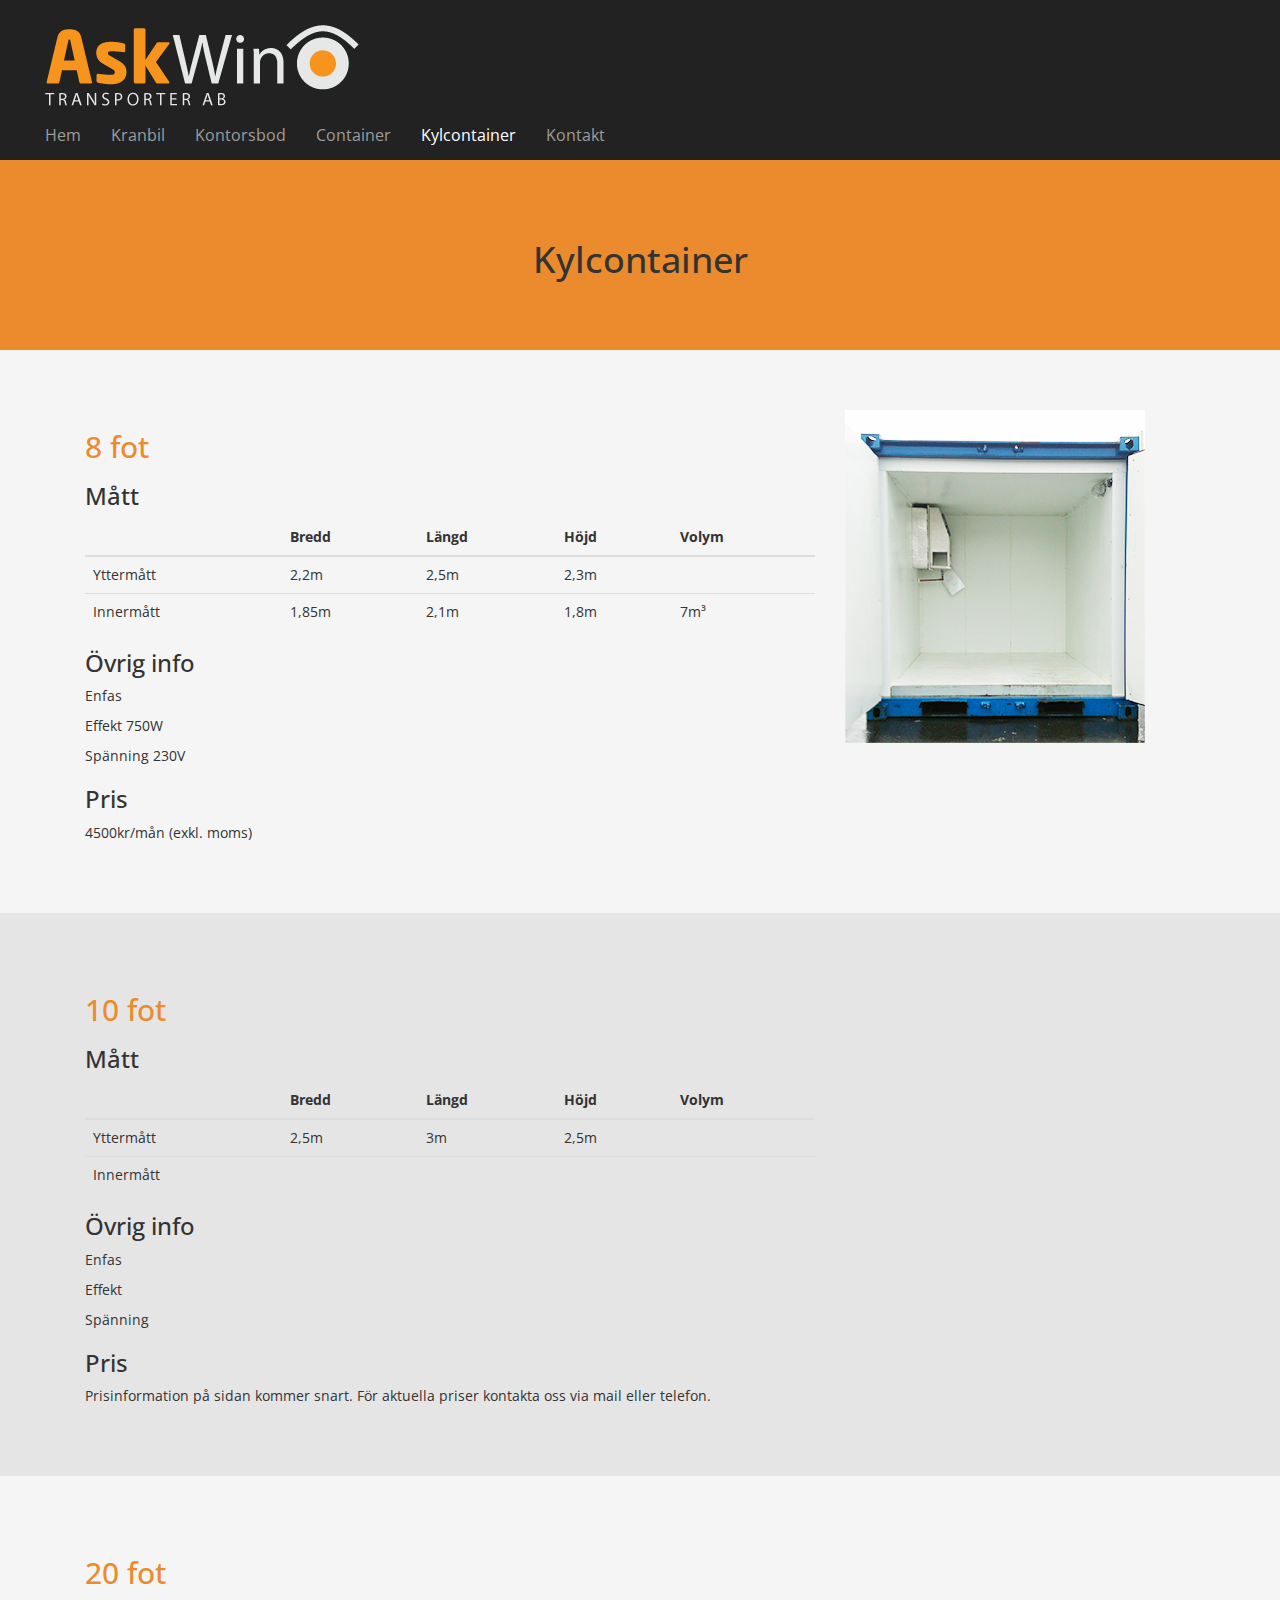
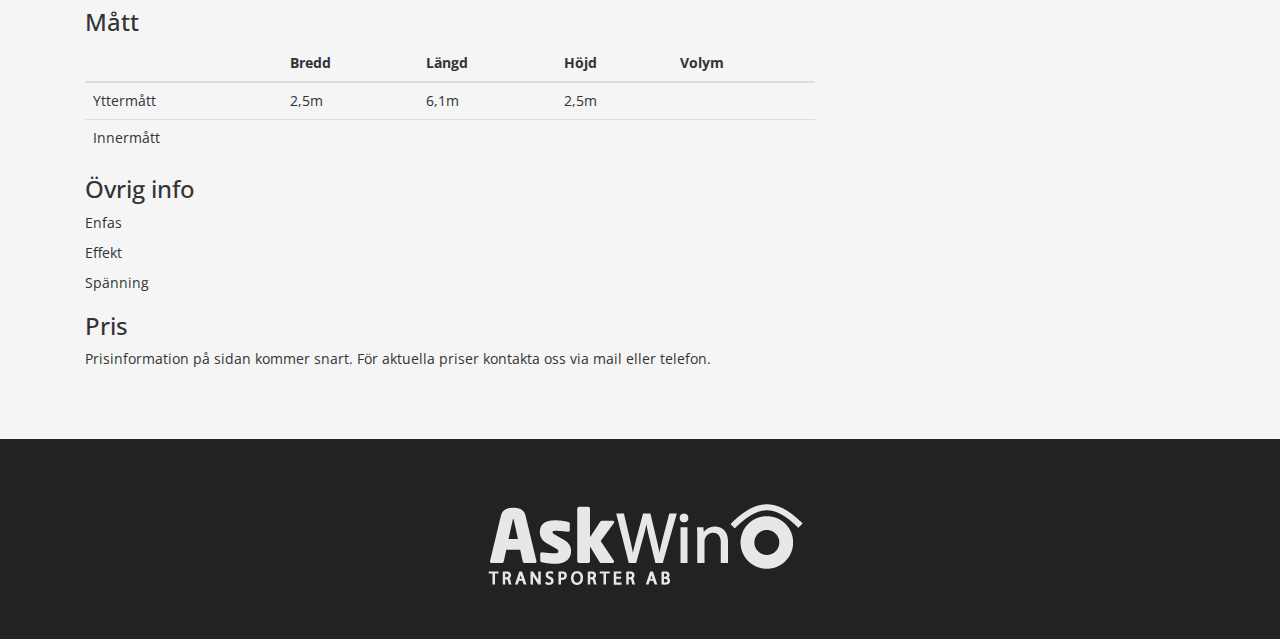
<file: kylcontainer.html>
<!DOCTYPE html>
<html lang="sv">
  
<head>
  <meta charset="utf-8">
  <meta http-equiv="X-UA-Compatible" content="IE=edge">
  <meta name="viewport" content="width=device-width, initial-scale=1">

  <meta name="description" content="">
  <meta name="author" content="">
  <link rel="icon" href="">

  <title>AskWin Transporter AB</title>

  <!-- Bootstrap core CSS -->
  <link href="css/bootstrap.min.css" rel="stylesheet">

  <!-- IE10 viewport hack for Surface/desktop Windows 8 bug -->
  <link href="assets/css/ie10-viewport-bug-workaround.css" rel="stylesheet">

  <!-- Custom styles for this template -->
  <link href="css/custom.css" rel="stylesheet">
  <link href="css/responsive.css" rel="stylesheet">

  <!-- Just for debugging purposes. Don't actually copy these 2 lines! -->
  <!--[if lt IE 9]><script src="../../assets/js/ie8-responsive-file-warning.js"></script><![endif]-->
  <script src="assets/js/ie-emulation-modes-warning.js"></script>
	
	<script src="http://maps.google.com/maps/api/js?sensor=true" type="text/javascript"></script>
	
  <!-- HTML5 shim and Respond.js for IE8 support of HTML5 elements and media queries -->
  <!--[if lt IE 9]>
    <script src="https://oss.maxcdn.com/html5shiv/3.7.2/html5shiv.min.js"></script>
    <script src="https://oss.maxcdn.com/respond/1.4.2/respond.min.js"></script>
  <![endif]-->
</head>

<body>

<div id="header">

  <nav class="navbar navbar-inverse nav-custom">
    <div class="container-fluid">
      <img src="img/main/askwin-logotyp.png" alt="logotyp" class="logo img-responsive">
      <div class="navbar-header">
        <button type="button" class="navbar-toggle collapsed pull-left" data-toggle="collapse" data-target="#navbar" aria-expanded="false" aria-controls="navbar">
          <span class="sr-only">Toggle navigation</span>
          <span class="icon-bar"></span>
          <span class="icon-bar"></span>
          <span class="icon-bar"></span>
        </button>
      </div>
		
      <div id="navbar" class="collapse navbar-collapse">
        <ul class="nav navbar-nav">
          <li><a href="index.html">Hem</a></li>
          <li><a href="kranbil.html">Kranbil</a></li>
          <li><a href="kontorsbod.html">Kontorsbod</a></li>
          <li><a href="container.html">Container</a></li>
          <li class="active"><a href="kylcontainer.html">Kylcontainer</a></li>
          <li><a href="kontakt.html">Kontakt</a></li>
        </ul>
      </div><!--/.nav-collapse -->
    </div>
  </nav>

</div>

<main>

<div id="page-title" class="container-fluid">
	<h1>Kylcontainer</h1>
</div>
	
<section id="content-text" class="container-fluid">
	<div class="container">

	<div class="row">
		
		<div class="col-md-8">
			<h2 class="orange">8 fot</h2>
			<h3>Mått</h3>
			
		<table class="table">
			<thead>
			  <tr>
				<th></th>
				<th>Bredd</th>
				<th>Längd</th>
				<th>Höjd</th>
				<th>Volym</th>
			  </tr>
			</thead>
			<tbody>
			  <tr>
				<td>Yttermått</td>
				<td>2,2m</td>
				<td>2,5m</td>
				<td>2,3m</td>
				<td></td>
			  </tr>
			  <tr>
				<td>Innermått</td>
				<td>1,85m</td>
				<td>2,1m</td>
				<td>1,8m</td>
				<td>7m³</td>
			  </tr>

			</tbody>
		</table>
			
			<h3>Övrig info</h3>
			<p>Enfas</p>
			<p>Effekt 750W</p>
			<p>Spänning 230V</p>
			
			<h3>Pris</h3>
			<p>4500kr/mån (exkl. moms)</p>
		</div>
		
		<div class="hidden-sm hidden-xs col-md-4">
			<img src="img/container/kyl2.png" alt="kylcontainer" class="img-responsive">
		</div>
		
	</div>
	</div>
</section>
	
<section id="content-text" class="container-fluid light-grey">
	
		<div class="container">

	<div class="row">
		
		<div class="col-md-8">
			<h2 class="orange">10 fot</h2>
			<h3>Mått</h3>
			
		<table class="table">
			<thead>
			  <tr>
				<th></th>
				<th>Bredd</th>
				<th>Längd</th>
				<th>Höjd</th>
				<th>Volym</th>
			  </tr>
			</thead>
			<tbody>
			  <tr>
				<td>Yttermått</td>
				<td>2,5m</td>
				<td>3m</td>
				<td>2,5m</td>
				<td></td>
			  </tr>
			  <tr>
				<td>Innermått</td>
				<td></td>
				<td></td>
				<td></td>
				<td></td>
			  </tr>

			</tbody>
		</table>
			
			<h3>Övrig info</h3>
			<p>Enfas</p>
			<p>Effekt</p>
			<p>Spänning</p>
			
			<h3>Pris</h3>
			<p>Prisinformation på sidan kommer snart. För aktuella priser kontakta oss via mail eller telefon.</p>
		</div>
		
		<div class="hidden-sm hidden-xs col-md-4">
		</div>
		
	</div>
	</div>
</section>
	
<section id="content-text" class="container-fluid">
	
		<div class="container">

	<div class="row">
		
		<div class="col-md-8">
			<h2 class="orange">20 fot</h2>
			<h3>Mått</h3>
			
		<table class="table">
			<thead>
			  <tr>
				<th></th>
				<th>Bredd</th>
				<th>Längd</th>
				<th>Höjd</th>
				<th>Volym</th>
			  </tr>
			</thead>
			<tbody>
			  <tr>
				<td>Yttermått</td>
				<td>2,5m</td>
				<td>6,1m</td>
				<td>2,5m</td>
				<td></td>
			  </tr>
			  <tr>
				<td>Innermått</td>
				<td></td>
				<td></td>
				<td></td>
				<td></td>
			  </tr>

			</tbody>
		</table>
			
			<h3>Övrig info</h3>
			<p>Enfas</p>
			<p>Effekt</p>
			<p>Spänning</p>
			
			<h3>Pris</h3>
			<p>Prisinformation på sidan kommer snart. För aktuella priser kontakta oss via mail eller telefon.</p>
		</div>
		
		<div class="hidden-sm hidden-xs col-md-4">
		</div>
		
	</div>
	</div>
</section>
	
</main>

<footer>
	
	<div class="container">
		
		<img src="img/main/askwin-logotyp-grey.png" alt="askwin logotype" class="img-responsive">
		
	</div>

</footer>


<!-- Bootstrap core JavaScript
================================================== -->
<!-- Placed at the end of the document so the pages load faster -->
<script src="https://ajax.googleapis.com/ajax/libs/jquery/1.11.3/jquery.min.js"></script>
<script>window.jQuery || document.write('<script src="assets/js/vendor/jquery.min.js"><\/script>')</script>
<script src="js/bootstrap.min.js"></script>
<!-- IE10 viewport hack for Surface/desktop Windows 8 bug -->
<script src="assets/js/ie10-viewport-bug-workaround.js"></script>


	
</body>
</html>
</file>
<file: css/custom.css>
@import 'https://fonts.googleapis.com/css?family=Open+Sans:300,400';

* {
  font-family: 'Open Sans', sans-serif;
}

body {
	background-color: whitesmoke;
}

#header {
	background: #222;
}

.header-info {
	  width: 100%; height: 100%;
	  padding: 20px;
	  font-size: 1.4em;
	  line-height: 1.9em;
	  text-align: left;
	  margin-left: ;
	  background-color: rgba(20,20,20,0.9);
	  color: #e5e5e5;
	  font-weight: 300;
}

.logo {
 	 padding: 20px 0 0 0;
}

#jumbotron {
	  background: url(../img/test.jpg)  no-repeat center center / cover;
	  height: 350px;
	  text-align: center;
}

/*------------------------NAV-------*/

.nav-custom {
	  border: none;
	  border-radius: 0px;
	  background: none;
	  margin-bottom: 0;  
}

.nav-custom ul a {
	  background: none;
	  font-size: 16px;
	  margin-top: ;
}

.nav-custom .navbar-nav>li>a:hover {
	  background: none;
	  color: #EB8B2D;
}

.nav-custom .navbar-nav > .active > a {
  	background: #222;
}

.nav-custom .navbar-nav > .active > a:hover {
  	background: none;
	color: #EB8B2D;
}

.navbar-inverse .navbar-nav>.active>a, .navbar-inverse .navbar-nav>.active>a:focus, .navbar-inverse .navbar-nav>.active>a:hover {
	background: #222;
}

.navbar-toggle {
	margin-left: 15px;
}

/*-----------------Main Content-----*/

#page-title, #page-contact {
	  background: #EB8B2D;
	  text-align: center;
	  padding: 60px 0;
}

#page-contact a{
	color: #222;
}

#content-text {
	  padding: 60px 0;
}

.img-coop img{
	  margin: 10px 0px;
	  display: inline-block;
	  text-align: center;
	  max-height: 80px;
}

#content-img {
	  font-size: 20px;
	  padding: 0;
	  overflow: hidden;
}

#content-img [class*='col-'] {
	text-align: center; 
	height: 300px;
}

.row {
	margin: 0;
}

footer {
	background: #222;
	height: 200px;
	padding: 60px;
}

footer img {
	margin: 0 auto;
}


/*----------Buttons------*/

.btn-light {
	  background: #EB8B2D;
	  border: 1px solid #EB8B2D;
	  border-radius: 6px;
	  padding: 10px 20px;
	  font-size: 18px;
	  color: #333;
	  transition: all 0.5s;
}

.btn-light:hover {
	  border: 1px solid #EB8B2D;
	  color: #EB8B2D;
	  background: #333;
	  text-decoration: none;
}

.btn-dark {
	  background: rgba(0, 0, 0, 0);
	  border: 2px solid #444;
	  border-radius: 4px;
	  padding: 20px;
	  font-size: 20px;
	  color: #444;
	  transition: all .3s;
}

.btn-dark:hover {
	  border-color:black;
	  color: black;
}

/*-----Spec Content-----*/

#content-kran {
	  background: linear-gradient(45deg, rgba(180, 180, 180,0.9), rgba(230, 230, 230,0.9)), url(../img/icons/kranbil.png)  no-repeat center center ;
}

#content-kran:hover {
  color: #EB8B2D;
  background: linear-gradient(0deg, rgba(30, 30, 30,0.9), rgba(30, 30, 30,0.9)), url(../img/icons/kranbil.png)  no-repeat center center;
}

#content-container {
  background: linear-gradient(45deg, rgba(180, 180, 180,0.9), rgba(230, 230, 230,0.9)), url(../img/icons/container.png)  no-repeat center center ;
}

#content-container:hover {
  color: #EB8B2D;
  background: linear-gradient(0deg, rgba(30, 30, 30,0.9), rgba(30, 30, 30,0.9)), url(../img/icons/container.png)  no-repeat center center;
}

#content-bod {
  background: linear-gradient(45deg, rgba(180, 180, 180,0.9), rgba(230, 230, 230,0.9)), url(../img/icons/bod.png)  no-repeat center center ;
}

#content-bod:hover {
  color: #EB8B2D;
  background: linear-gradient(0deg, rgba(30, 30, 30,0.9), rgba(30, 30, 30,0.9)), url(../img/icons/bod.png)  no-repeat center center;
}

#content-kyl {
  background: linear-gradient(45deg, rgba(180, 180, 180,0.9), rgba(230, 230, 230,0.9)), url(../img/icons/kylcontainer.png)  no-repeat center center ;
}

#content-kyl:hover {
  color: #EB8B2D;
  background: linear-gradient(0deg, rgba(30, 30, 30,0.9), rgba(30, 30, 30,0.9)), url(../img/icons/kylcontainer.png)  no-repeat center center;
}

/*------------Style--------*/

.orange {
	color: #EB8B2D;
}

.vertical-center {
	line-height: 50px; 
	padding: 30px;
}

.no-gutter > [class*='col-'] {
    padding-right:0;
    padding-left:0;
}

.dark  {
  background: #424242;
  color: #e5e5e5;
}

.center {
		text-align: center;
}

.light-grey {
  background: #e5e5e5;
}

li {
    display: block;
}

.info-list li {
  margin-bottom: 15px;
}

.info-list li:before {
    content: "\e080";
    font-family: 'Glyphicons Halflings';
    font-size: ;
    float: left;
    margin-top: 1px;
    margin-left: -25px; 
    color: #EB8B2D;
}


#map {
	
height: 200px;
}
</file>
<file: css/responsive.css>
@media only screen and (min-width : 320px) {

}


@media only screen and (min-width : 480px) {

}

@media only screen and (min-width : 768px) {
	.header-info {
	  width: 480px; height: 100%;
	  padding: 60px 20px;
	  font-size: 1.4em;
	  line-height: 1.9em;
	  text-align: left;
	  margin-left: 130px;
	  background-color: rgba(20,20,20,0.9);
	  color: #e5e5e5;
	  font-weight: 300;
}
	
	.vertical-center {
	line-height: 60px; 
	margin-top: 10px;
}
	
	.img-coop img{
	  margin: 50px 20px;
	  max-height: 80px;
}
	
	.logo {
 	 padding: 20px 0 0 30px;
}
	
}


@media only screen and (min-width : 992px) {

}
</file>
<file: assets/css/ie10-viewport-bug-workaround.css>
/*!
 * IE10 viewport hack for Surface/desktop Windows 8 bug
 * Copyright 2014-2015 Twitter, Inc.
 * Licensed under MIT (https://github.com/twbs/bootstrap/blob/master/LICENSE)
 */

/*
 * See the Getting Started docs for more information:
 * http://getbootstrap.com/getting-started/#support-ie10-width
 */
@-webkit-viewport { width: device-width; }
@-moz-viewport    { width: device-width; }
@-ms-viewport     { width: device-width; }
@-o-viewport      { width: device-width; }
@viewport         { width: device-width; }
</file>
